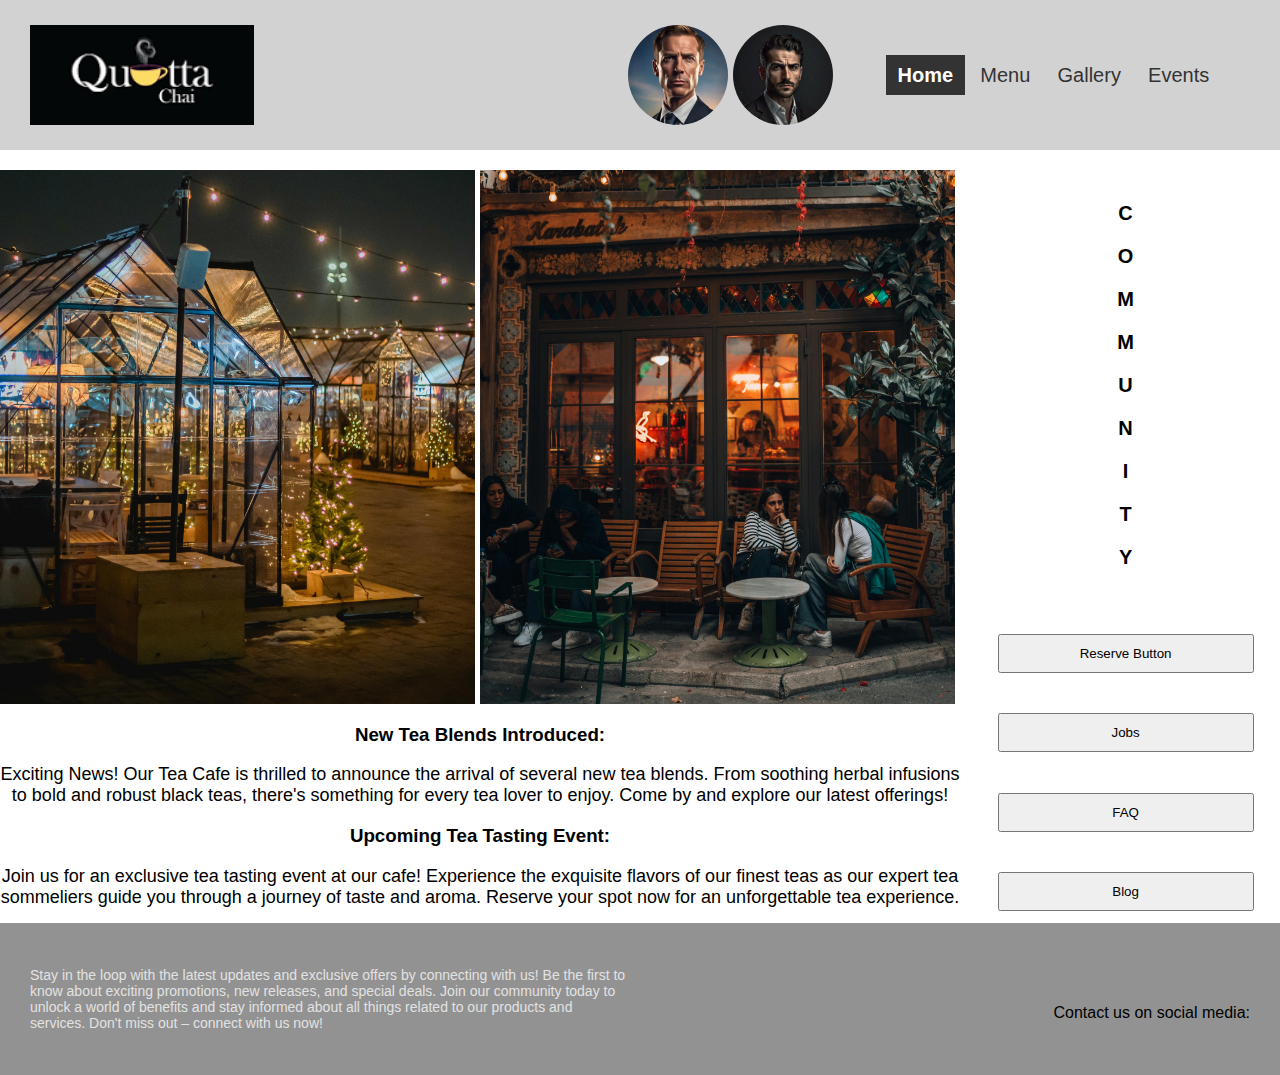
<file: index.html>
<!DOCTYPE html>
<html lang="en">
<head>
  <!-- Google tag (gtag.js) -->
<script async src="https://www.googletagmanager.com/gtag/js?id=G-P5ZBF2L0ZC"></script>
<script>
  window.dataLayer = window.dataLayer || [];
  function gtag(){dataLayer.push(arguments);}
  gtag('js', new Date());

  gtag('config', 'G-P5ZBF2L0ZC');
</script>
  <meta charset="UTF-8" />
  <meta name="viewport" content="width=device-width, initial-scale=1.0" />
  <title>Home Page</title>
  <link rel="stylesheet" href="style.css" />
  <link rel="stylesheet" href="dark.css" id="dark-stylesheet" disabled />
  <link
    rel="stylesheet"
    href="https://cdnjs.cloudflare.com/ajax/libs/font-awesome/6.5.2/css/all.min.css"
    integrity="sha512-SnH5WK+bZxgPHs44uWIX+LLJAJ9/2PkPKZ5QiAj6Ta86w+fsb2TkcmfRyVX3pBnMFcV7oQPJkl9QevSCWr3W6A=="
    crossorigin="anonymous"
    referrerpolicy="no-referrer"
  />
</head>
<body>
  <div class="container">
    <header class="head">
      <div class="img-container">
        <div class="logo">
          <img src="images/tea/mainlogo.png" alt="Left Image" />
        </div>
        <div class="center-imges">
          <img class="circle-img" src="images/loog.jpg" alt="Right Image 1" />
          <img class="circle-img" src="images/looog.jpg" alt="Right Image 2" />
        </div>
      </div>
      <div class="menu">
        <a href="index.html" id="homeLink">Home</a>
        <a href="menu.html" id="menuLink">Menu</a>
        <a href="gallary.html" id="galleryLink">Gallery</a>
        <a href="event.html" id="eventsLink">Events</a>
        <a href="#" id="darkModeSwitch" onclick="toggleDarkMode()">
          <i class="fa-solid fa-moon"></i>
        </a>
      </div>
    </header>
    <div class="content">
      <div class="left-home-img">
        <div class="img-part">
          <div class="hm-img">
            <img src="images/tea/EVEnt5.jpg" alt="Image 1" />
          </div>
          <div class="hm-img">
            <img src="images/tea/event4.jpg" alt="Image 2" />
          </div>
        </div>
        <div class="home-text">
          <h3>New Tea Blends Introduced:</h3>
          <p>Exciting News! Our Tea Cafe is thrilled to announce the arrival of several new tea blends. From soothing herbal infusions to bold and robust black teas, there's something for every tea lover to enjoy. Come by and explore our latest offerings!</p>
          <h3>Upcoming Tea Tasting Event:</h3>
          <p>Join us for an exclusive tea tasting event at our cafe! Experience the exquisite flavors of our finest teas as our expert tea sommeliers guide you through a journey of taste and aroma. Reserve your spot now for an unforgettable tea experience.</p>
        </div>
      </div>
      <div class="right-home-content">
        <div class="ver-text">
          <p>C</p>
          <p>O</p>
          <p>M</p>
          <p>M</p>
          <p>U</p>
          <p>N</p>
          <p>I</p>
          <p>T</p>
          <p>Y</p>
        </div>
        <div class="hm-button">
          <button id="reserveButton">Reserve Button</button>
          <button id="jobFormButton">Jobs</button>
          <button id="faqButton">FAQ</button>
          <button id="blogButton">Blog</button>
        </div>
      </div>
    </div>
    
    <div class="faq-section" id="faqSection">
      <h3>Frequently Asked Questions</h3>
      <div class="faq-item">
        <h4>Q1: What are your operating hours?</h4>
        <p>A: We are open from 8 AM to 8 PM, Monday through Sunday.</p>
      </div>
      <div class="faq-item">
        <h4>Q2: Do you offer vegan options?</h4>
        <p>A: Yes, we have a variety of vegan teas and snacks available.</p>
      </div>
      <div class="faq-item">
        <h4>Q3: Can I reserve a table?</h4>
        <p>A: Yes, you can reserve a table by calling us or using the Reserve Button on our website.</p>
      </div>
      <div class="faq-item">
        <h4>Q4: Do you host events?</h4>
        <p>A: Yes, we host tea tasting events and other special gatherings. Check our Events page for more details.</p>
      </div>
      <div class="faq-item">
        <h4>Q5: Do you sell tea online?</h4>
        <p>A: Yes, you can purchase our teas through our online store.</p>
      </div>
      <div class="faq-item">
        <h4>Q6: How can I contact customer support?</h4>
        <p>A: You can contact our customer support via email at support@ourteacafe.com or call us at (123) 456-7890.</p>
      </div>
    </div>

    <div class="blog-section" id="blogSection">
      <h3>Latest Blog Posts</h3>
      <div class="blog-item">
        <h4>Exploring the Charm of Quetta Chay Cafe</h4>
        <p>Nestled in the heart of Quetta, amidst the bustling streets and vibrant culture, lies a hidden gem for tea enthusiasts – Quetta Chay Cafe. With its cozy ambiance and aromatic brews, this cafe offers a unique experience that tantalizes the senses.

          As you step into Quetta Chay Cafe, you are greeted by the warm aroma of freshly brewed teas, inviting you to embark on a journey of flavors. From traditional chai blends to exotic herbal infusions, there is a tea for every palate. Sip on a cup of Kashmiri Kahwa and let the delicate flavors of saffron and almonds transport you to the serene valleys of Kashmir.
          
          But Quetta Chay Cafe is more than just a place to enjoy a cup of tea; it's a hub of cultural exchange and community engagement. With its cozy seating arrangements and friendly staff, the cafe fosters an atmosphere of camaraderie where strangers become friends over a shared love for tea.
          
          Whether you're looking for a quiet spot to unwind or a lively atmosphere to socialize, Quetta Chay Cafe has something for everyone. So why not escape the hustle and bustle of the city and indulge in a moment of tranquility at Quetta Chay Cafe?</p>
      </div>
      <div class="blog-item">
        <h4>The Art of Tea Tasting at Quetta Chay Cafe</h4>
        <p>Tea tasting is not just a ritual; it's an art form that engages the senses and awakens the palate to a world of flavors. At Quetta Chay Cafe, we take pride in offering our patrons an unforgettable tea tasting experience that celebrates the rich heritage of Pakistani teas.

          Step into our tea tasting room and immerse yourself in a sensory journey like no other. From the earthy notes of Assam black tea to the floral aroma of Jasmine green tea, each sip unveils a new layer of complexity and character.
          
          Led by our expert tea sommeliers, our tea tasting sessions are not just educational but also interactive. Learn about the origins and processing techniques of different teas, and discover how factors like altitude and terroir influence flavor profiles.
          
          But tea tasting at Quetta Chay Cafe is more than just about the tea; it's about the stories and traditions that accompany each cup. As you sample our curated selection of teas, you'll gain a deeper appreciation for the cultural significance of tea in Pakistani society.</p>
      </div>
    </div>

    <div class="job-form-section" id="jobFormSection">
      <h3>Job Opportunities</h3>
      <p>We currently have the following job openings:</p>
      <ul>
        <li><b>Barista:</b><br>We are seeking a skilled and passionate barista to join our team. Responsibilities include preparing and serving a variety of high-quality coffee and tea beverages, providing excellent customer service, and maintaining a clean and organized workspace. The ideal candidate should have previous experience in a similar role, strong communication skills, and a passion for delivering exceptional beverage experiences.</li>
        <br>
        <li><b>Customer Service Representative:</b>We are looking for a friendly and customer-focused individual to join our team as a customer service representative. Responsibilities include greeting and assisting customers, processing orders, handling inquiries and complaints, and maintaining a positive customer experience. The ideal candidate should have excellent communication skills, a positive attitude, and a passion for delivering exceptional service. Previous experience in customer service is preferred.</li>
        <br>
        <li><b>Kitchen Assistant:</b>Join our team as a kitchen assistant and be a crucial part of our culinary operations. Responsibilities include assisting chefs with food preparation, maintaining cleanliness and hygiene standards in the kitchen, and ensuring smooth kitchen operations. The ideal candidate should be reliable, detail-oriented, and able to work efficiently in a fast-paced environment.</li>
      </ul>
      <p>To apply, Eamil your CV on "Pxprgk@inf.elte.hu":</p>
    </div>

    <div class="reservation-form-section" id="reservationFormSection">
      <h3>Reservation Form</h3>
      <form id="reservationForm">
        <label for="name">Name:</label>
        <input type="text" id="name" name="name" required><br><br>
        <label for="email">Email:</label>
        <input type="email" id="email" name="email" required><br><br>
        <label for="date">Date:</label>
        <input type="date" id="date" name="date" required><br><br>
        <label for="time">Time:</label>
        <input type="time" id="time" name="time" required><br><br>
        <label for="seats">Number of Seats:</label>
        <input type="number" id="seats" name="seats" min="1" required><br><br>
        <label for="item">Item:</label>
        <select id="item" name="item" required>
          <option value="Tea">Tea</option>
          <option value="Coffee">Coffee</option>
          <option value="Snacks">Snacks</option>
        </select><br><br>
        <label for="amount">Amount:</label>
        <input type="number" id="amount" name="amount" min="1" required><br><br>
        <input type="submit" value="Submit">
      </form>
      <p id="submitMessage">Form submitted successfully!</p>
    </div>

    <footer class="foot">
      <div class="footer-center">
        <p>
          Stay in the loop with the latest updates and exclusive offers by
          connecting with us! Be the first to know about exciting promotions,
          new releases, and special deals. Join our community today to unlock a
          world of benefits and stay informed about all things related to our
          products and services. Don't miss out – connect with us now!
        </p>
      </div>
      <div class="footer-right">
        <a href="https://www.instagram.com" class="social-icon"><i class="fab fa-instagram"></i></a>
        <a href="https://www.youtube.com" class="social-icon"><i class="fab fa-youtube"></i></a>
        <a href="https://www.facebook.com" class="social-icon"><i class="fab fa-facebook"></i></a>
        <p>Contact us on social media:</p>
      </div>
    </footer>

    <script src="./js/main.js"></script>
    <script>
      document.addEventListener('DOMContentLoaded', function() {
        document.getElementById('faqButton').addEventListener('click', function() {
          var faqSection = document.getElementById('faqSection');
          faqSection.style.display = faqSection.style.display === 'none' ? 'block' : 'none';
        });

        document.getElementById('blogButton').addEventListener('click', function() {
          var blogSection = document.getElementById('blogSection');
          blogSection.style.display = blogSection.style.display === 'none' ? 'block' : 'none';
        });

        document.getElementById('jobFormButton').addEventListener('click', function() {
          var jobFormSection = document.getElementById('jobFormSection');
          jobFormSection.style.display = jobFormSection.style.display === 'none' ? 'block' : 'none';
        });

        document.getElementById('reserveButton').addEventListener('click', function() {
          var reservationFormSection = document.getElementById('reservationFormSection');
          reservationFormSection.style.display = reservationFormSection.style.display === 'none' ? 'block' : 'none';
        });
      });
    </script>
  </div>
</body>
</html>
</file>
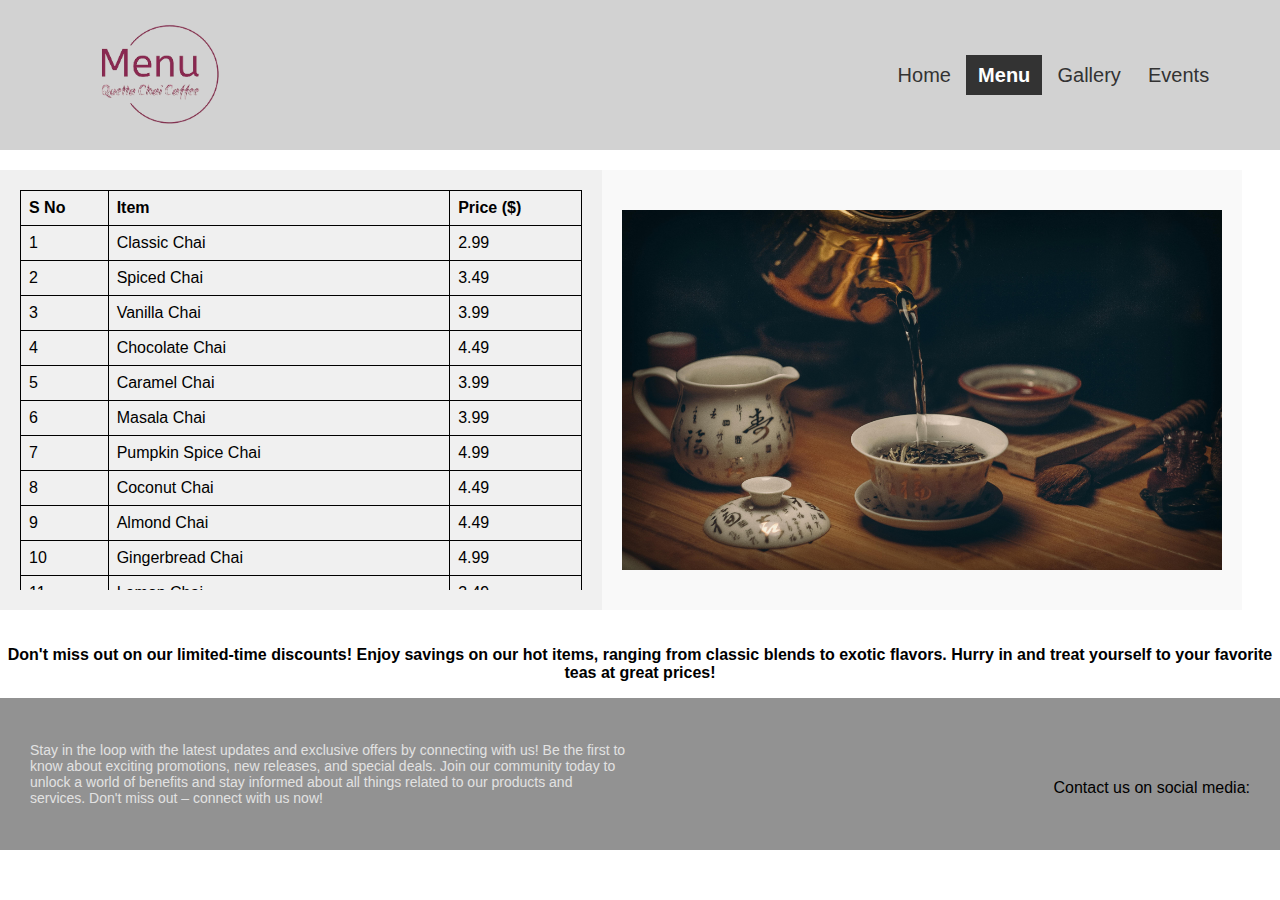
<file: menu.html>
<!DOCTYPE html>
<html lang="en">
<head>
  <!-- Google tag (gtag.js) -->
<script async src="https://www.googletagmanager.com/gtag/js?id=G-P5ZBF2L0ZC"></script>
<script>
  window.dataLayer = window.dataLayer || [];
  function gtag(){dataLayer.push(arguments);}
  gtag('js', new Date());

  gtag('config', 'G-P5ZBF2L0ZC');
</script>
  <meta charset="UTF-8" />
  <meta name="viewport" content="width=device-width, initial-scale=1.0" />
  <title>Menu</title>
  <link rel="stylesheet" href="./style.css" />
  <link rel="stylesheet" href="./css/menu.css" />
  <link rel="stylesheet" href="./dark.css" id="dark-stylesheet" disabled />
  <link
    rel="stylesheet"
    href="https://cdnjs.cloudflare.com/ajax/libs/font-awesome/6.5.2/css/all.min.css"
    integrity="sha512-SnH5WK+bZxgPHs44uWIX+LLJAJ9/2PkPKZ5QiAj6Ta86w+fsb2TkcmfRyVX3pBnMFcV7oQPJkl9QevSCWr3W6A=="
    crossorigin="anonymous"
    referrerpolicy="no-referrer"
  />
</head>
<body>
  <header class="head">
    <div class="img-container">
      <div class="logo">
        <img src="images/menu.png" alt="Left Image" />
      </div>
    </div>
    <div class="menu">
      <a href="index.html" id="homeLink">Home</a>
      <a href="menu.html" id="menuLink">Menu</a>
      <a href="gallary.html" id="galleryLink">Gallery</a>
      <a href="event.html" id="eventsLink">Events</a>
      <a href="#" id="darkModeSwitch" onclick="toggleDarkMode()">
        <i class="fa-solid fa-moon"></i>
      </a>
    </div>
  </header>
  <div class="container">
    <div class="first-div">
      <div class="table-container">
        <table>
          <tr>
            <th>S No</th>
            <th>Item</th>
            <th>Price ($)</th>
          </tr>
          <tr>
            <td>1</td>
            <td>Classic Chai</td>
            <td>2.99</td>
          </tr>
          <tr>
            <td>2</td>
            <td>Spiced Chai</td>
            <td>3.49</td>
          </tr>
          <tr>
            <td>3</td>
            <td>Vanilla Chai</td>
            <td>3.99</td>
          </tr>
          <tr>
            <td>4</td>
            <td>Chocolate Chai</td>
            <td>4.49</td>
          </tr>
          <tr>
            <td>5</td>
            <td>Caramel Chai</td>
            <td>3.99</td>
          </tr>
          <tr>
            <td>6</td>
            <td>Masala Chai</td>
            <td>3.99</td>
          </tr>
          <tr>
            <td>7</td>
            <td>Pumpkin Spice Chai</td>
            <td>4.99</td>
          </tr>
          <tr>
            <td>8</td>
            <td>Coconut Chai</td>
            <td>4.49</td>
          </tr>
          <tr>
            <td>9</td>
            <td>Almond Chai</td>
            <td>4.49</td>
          </tr>
          <tr>
            <td>10</td>
            <td>Gingerbread Chai</td>
            <td>4.99</td>
          </tr>
          <tr>
            <td>11</td>
            <td>Lemon Chai</td>
            <td>3.49</td>
          </tr>
          <tr>
            <td>12</td>
            <td>Mint Chai</td>
            <td>3.49</td>
          </tr>
          <tr>
            <td>13</td>
            <td>Raspberry Chai</td>
            <td>4.49</td>
          </tr>
          <tr>
            <td>14</td>
            <td>Blueberry Chai</td>
            <td>4.49</td>
          </tr>
          <tr>
            <td>15</td>
            <td>Strawberry Chai</td>
            <td>4.49</td>
          </tr>
          <tr>
            <td>16</td>
            <td>Honey Chai</td>
            <td>3.99</td>
          </tr>
          <tr>
            <td>17</td>
            <td>Peach Chai</td>
            <td>4.49</td>
          </tr>
          <tr>
            <td>18</td>
            <td>Apple Chai</td>
            <td>4.49</td>
          </tr>
          <tr>
            <td>19</td>
            <td>Pineapple Chai</td>
            <td>4.99</td>
          </tr>
          <tr>
            <td>20</td>
            <td>Cinnamon Chai</td>
            <td>3.99</td>
          </tr>
          <tr>
            <td>21</td>
            <td>Earl Grey Chai</td>
            <td>4.49</td>
          </tr>
          <tr>
            <td>22</td>
            <td>Lavender Chai</td>
            <td>4.99</td>
          </tr>
          <tr>
            <td>23</td>
            <td>Jasmine Chai</td>
            <td>4.99</td>
          </tr>
          <tr>
            <td>24</td>
            <td>Hibiscus Chai</td>
            <td>4.99</td>
          </tr>
          <tr>
            <td>25</td>
            <td>Rose Chai</td>
            <td>4.99</td>
          </tr>
          <tr>
            <td>26</td>
            <td>Chamomile Chai</td>
            <td>4.99</td>
          </tr>
          <tr>
            <td>27</td>
            <td>Mango Chai</td>
            <td>4.49</td>
          </tr>
          <tr>
            <td>28</td>
            <td>Pear Chai</td>
            <td>4.49</td>
          </tr>
          <tr>
            <td>29</td>
            <td>Watermelon Chai</td>
            <td>4.99</td>
          </tr>
          <tr>
            <td>30</td>
            <td>Guava Chai</td>
            <td>4.99</td>
          </tr>
          <tr>
            <td>31</td>
            <td>Papaya Chai</td>
            <td>4.99</td>
          </tr>
          <tr>
            <td>32</td>
            <td>Cranberry Chai</td>
            <td>4.49</td>
          </tr>
          <tr>
            <td>33</td>
            <td>Passionfruit Chai</td>
            <td>4.99</td>
          </tr>
          <tr>
            <td>34</td>
            <td>Kiwi Chai</td>
            <td>4.99</td>
          </tr>
          <tr>
            <td>35</td>
            <td>Banana Chai</td>
            <td>4.49</td>
          </tr>
          <tr>
            <td>36</td>
            <td>Mint Chocolate Chai</td>
            <td>4.99</td>
          </tr>
          <tr>
            <td>37</td>
            <td>Coconut Chocolate Chai</td>
            <td>4.99</td>
          </tr>
          <tr>
            <td>38</td>
            <td>Orange Chocolate Chai</td>
            <td>4.99</td>
          </tr>
          <tr>
            <td>39</td>
            <td>Raspberry Chocolate Chai</td>
            <td>4.99</td>
          </tr>
          <tr>
            <td>40</td>
            <td>Strawberry Chocolate Chai</td>
            <td>4.99</td>
          </tr>
        </table>
      </div>
    </div>
    <div class="second-div">
      <img src="images/tea/TEA2.jpg" alt="Image" />
    </div>
  </div>
  <div class="content">
    <p class="discount-paragraph">
      <strong>
        Don't miss out on our limited-time discounts! Enjoy savings on our hot
        items, ranging from classic blends to exotic flavors. Hurry in and treat
        yourself to your favorite teas at great prices!
      </strong>
    </p>
  </div>
  <footer class="foot">
    <div class="footer-center">
      <p>
        Stay in the loop with the latest updates and exclusive offers by
        connecting with us! Be the first to know about exciting promotions,
        new releases, and special deals. Join our community today to unlock a
        world of benefits and stay informed about all things related to our
        products and services. Don't miss out – connect with us now!
      </p>
    </div>
    <div class="footer-right">
      <a href="https://www.instagram.com" class="social-icon"><i class="fab fa-instagram"></i></a>
      <a href="https://www.youtube.com" class="social-icon"><i class="fab fa-youtube"></i></a>
      <a href="https://www.facebook.com" class="social-icon"><i class="fab fa-facebook"></i></a>
      <p>Contact us on social media:</p>
    </div>
  </footer>
  <script src="./js/main.js"></script>
</body>
</html>
</file>
<file: style.css>
body,
html {
  margin: 0;
  padding: 0;
  font-family: Arial, sans-serif;
}

.head {
  background-color: rgb(210, 210, 210);
}

img {
  width: 100%;
  height: 100%;
}
video {
  width: 100%;
}
.logo img {
  width: auto;
}
.center-imges img {
  max-width: 100px;
}
.img-container {
  width: 70%;
  display: flex;
}
.container {
  margin: 0 auto;
  /* padding: 20px; */
}
.logo {
  width: 70%;
}
.center-imges {
  width: 30%;
  display: flex;
  gap: 2%;
}
.menu {
  width: 30%;
}
header {
  display: flex;
  height: 10vh;
  justify-content: space-between;
  background-color: #c75c0754;
  padding: 30px;
  align-items: center;
  margin-bottom: 20px;
}

.video-wrapper {
  max-width: 100%;
  overflow: hidden;
}

.video-style {
  width: 100%;
  height: 500px;
}

.gender-options {
  display: flex;
  margin-top: 1rem;
  gap: 0.9rem;
  align-items: center;
  margin-bottom: 1.3rem;
}

.agree-section {
  display: flex;
  align-items: center;
  margin: 1.5rem 0;
  gap: 10px;
}


.menu {
  display: flex;
  justify-content: space-around;
}

.menu a {
  text-decoration: none;
  color: #333;
  transition: all 0.3s;
  height: 30px;
  padding: 5px 12px;
  text-align: center;
  display: flex;
  align-items: center;
  justify-content: center;
}

.menu a.current {
  font-weight: bold;
  background-color: #333;
  color: #fff;
}

.menu a:hover {
  color: #666;
  transition: all 0.3s;
}

.gallery-header .menu a{
  color: #fff;
}

.circle-img {
  width: 50%;
  border-radius: 50%;
}

.content {
  display: flex;
  flex-wrap: wrap;
  gap: 2%;
  margin-top: 20px;
}
.content .hm-img {
  width: 50%;
  margin-right: 5px;
}

.right-home-content {
  padding: 6px;
  margin: 6px;
  width: 20%;
}
.img-part {
  width: 100%;
  display: flex;
}
.left-home-img {
  width: 75%;
}
.vertical-text {
  width: 30%;
  height: 100%;
  background-color: #ccc;
  text-align: center;
  writing-mode: vertical-lr;
  transform: rotate(180deg);
  line-height: 100%;
  font-size: 24px;
}
.empty-block {
  display: flex;
  justify-content: center;
  align-items: center;
  font-size: 48px;
  font-weight: 900;
}
.empty-block {
  width: 100%;
  height: 300px;
  background-color: #f0f0f0;
  margin-top: 20px;
}
.ver-text {
  text-align: center;
  height: 60%;
}
.ver-text p {
  font-size: 20px;
  font-weight: bold;
}
.hm-button {
  display: flex;
  flex-direction: column;
  justify-content: space-between;
  height: 40%;
}
.hm-button button {
  padding: 10px;
}
.right-home-content {
  display: flex;
  flex-direction: column;
  gap: 5%;
}


a {
  text-decoration: none;
  color: black;
  font-size: 20px;
}
a:hover {
  background-color: rgba(27, 26, 26, 0.781);
  color: white !important;
}


@media (max-width: 768px) {
  header {
    height: 20vh;
  }
  header {
    flex-direction: column;
  }
  .img-container {
    width: 100%;
  }
  .menu {
    width: 100%;
  }
  .img-container .content img {
    width: 100%;
    margin: 0;
    margin-bottom: 10px;
  }
  .img-part {
    flex-direction: column;
  }
  .content {
    flex-direction: column;
  }
  .vertical-text {
    width: 100%;
  }
  .content .hm-img {
    width: 100%;
  }
  .left-home-img {
    width: 100%;
  }
  .empty-block {
    width: 100%;
  }
  .right-home-content {
    width: 100%;
  }
  .ver-text {
    display: flex;
  }
}
ul {
  padding: 0;
}

#faqSection {
  display: none;
}

#blogSection {
  display: none;
}

#jobFormSection {
  display: none;
}

#reservationFormSection {
  display: none;
}

#submitMessage {
  display: none;
}


@media screen and (max-width: 500px) {
  .logo img {
    width: 100%;
  }
}


.foot {
  background-color: #929292;
  padding: 20px;
  display: flex;
  justify-content: space-between;
  align-items: center;
}

.footer-left,
.footer-center,
.footer-right {
  flex: 1;
}

.footer-center p {
  font-size: 14px;
  color: #e2e2e2;
}

.footer-right {
  text-align: right;
}

.social-icon {
  color: #333;
  font-size: 24px;
  margin-right: 30px;
  transition: color 0.3s;
}

.social-icon:hover {
  color: #007bff;
}

@media (max-width: 768px) {
  .foot {
    flex-direction: column;
    text-align: center;
  }

  .footer-left,
  .footer-center,
  .footer-right {
    margin-bottom: 20px;
  }

  .footer-right {
    text-align: center;
  }
}


form button {
  background-color: rgb(210, 210, 210); 
  color: #333; 
  padding: 10px 20px; 
  border: none; 
  border-radius: 5px; 
  cursor: pointer;
  transition: background-color 0.3s, color 0.3s; 
}

form button:hover {
  background-color: #007bff; 
  color: #fff; 
}

@media screen and (max-width: 768px) {
  form button {
    padding: 8px 16px; 
  }
}


/* Add this CSS to the end of your existing CSS file */

.home-text {
  margin-top: 20px;
}

.home-text p {
  margin-bottom: 15px;
}

@media (max-width: 768px) {
  .content {
    flex-direction: column;
  }

  .left-home-img {
    width: 100%;
  }

  .right-home-content {
    width: 100%;
    margin-top: 20px;
  }

  .home-text {
    padding: 0 20px;
  }
}

@media screen and (max-width: 500px) {
  .ver-text {
    display: none;
  }
}


.home-text {
  margin-top: 20px;
  text-align: center; /* Center paragraphs */
}

.home-text p {
  margin-bottom: 15px;
  font-size: 18px; /* Increase text size */
}

@media (max-width: 768px) {
  .home-text p {
    font-size: 16px; /* Adjust text size for smaller screens */
  }
}

/* FAQ Section */
.faq-section, .blog-section, .job-form-section, .reservation-form-section {
  background-color: #f9f9f9;
  padding: 20px;
  margin: 20px;
  border: 1px solid #ddd;
}

.faq-section h3, .blog-section h3 {
  margin-top: 0;
}

.faq-item {
  margin: 10px 0;
}

.faq-item h4, .blog-section h4, .job-form-section h4 {
  margin: 5px 0;
}

.faq-item p, .blog-section p, .job-form-section p {
  margin: 5px 0 15px 0;
}

/* Footer Styles */
.footer-center, .footer-right {
  flex: 1;
  padding: 10px;
}

.footer-right {
  text-align: right;
}

.social-icon {
  font-size: 1.5em;
}

/* Responsive Styles */
@media (max-width: 768px) {
  .content {
    flex-direction: column;
  }

  .left-home-img, .right-home-content {
    flex: 1 1 100%;
  }

  .right-home-content .hm-button {
    flex-direction: row;
    flex-wrap: wrap;
  }

  .right-home-content .hm-button button {
    flex: 1 1 45%;
    margin: 5px;
  }
}


/* CSS for Reservation Form */
.reservation-form-section {
  padding: 20px;
  background-color: #f9f9f9;
  border-radius: 8px;
  margin-bottom: 20px;
}

.reservation-form-section h3 {
  margin-top: 0;
}

.reservation-form-section form {
  max-width: 400px;
  margin: 0 auto;
}

.reservation-form-section label {
  display: block;
  margin-bottom: 10px;
}

.reservation-form-section input[type="text"],
.reservation-form-section input[type="email"],
.reservation-form-section input[type="date"],
.reservation-form-section input[type="time"],
.reservation-form-section input[type="number"],
.reservation-form-section select {
  width: calc(100% - 20px);
  padding: 5px;
  border: 1px solid #ccc;
  border-radius: 4px;
  margin-bottom: 6px;
}

.reservation-form-section input[type="submit"] {
  background-color: #4caf50;
  color: white;
  border: none;
  padding: 8px 12px;
  cursor: pointer;
  border-radius: 4px;
}

.reservation-form-section input[type="submit"]:hover {
  background-color: #45a049;
}

#submitMessage {
  color: green;
  font-weight: bold;
  display: none;
}
</file>
<file: dark.css>
body {
    background-color: #222;
    color: #fff;
}

.menu a {
  color: #fff;
}

a{
    color: #fff;
}

.table-container {
    color: #222;
}

.faq-section, .blog-section, .job-form-section, .reservation-form-section {
    color: #efeaea;
    background-color: #222;
}
</file>
<file: css/menu.css>
body,
html {
  margin: 0;
  padding: 0;
  height: 100%;
  font-family: Arial, sans-serif;
}

.img-container {
  display: flex;
  align-items: center;
}

.head {
  background-color: rgb(210, 210, 210);
}

.logo img {
  max-width: 230px; /* Adjust this value as needed */
  height: auto;
}

/* For smaller devices, you might want to reduce the size further */
@media screen and (max-width: 768px) {
  .logo img {
    max-width: 80px; /* Adjust this value for smaller devices */
  }
}


.container {
  display: flex;
}

.table-container table {
  width: 100%;
  border-collapse: collapse;
}

.table-container th,
.table-container td {
  border: 1px solid #000;
  padding: 8px;
  text-align: left;
}

.table-container th {
  font-weight: bold;
}


.first-div {
  width: 47%;
  background-color: #f0f0f0;
  padding: 20px;
  box-sizing: border-box;
}

.table-container {
  height: 400px;
  overflow: auto;
  
}

table {
  width: 100%;
  border-collapse: collapse;
}

th,
td {
  padding: 8px;
  text-align: left;
  border-bottom: 1px solid #ddd;
}

.second-div {
  width: 50%;
  background-color: #f9f9f9;
  padding: 20px;
  box-sizing: border-box;
  display: flex;
  flex-direction: column;
  justify-content: center;
  align-items: center;
}

.second-div img {
  width: 100%;
  max-height: 90%;
}

.content {
  text-align: center;
}

@media (max-width: 768px) {
  .container {
    flex-direction: column;
  }

  .first-div,
  .second-div {
    width: 100%;
  }

  .second-div img {
    max-height: none;
  }
}
</file>
